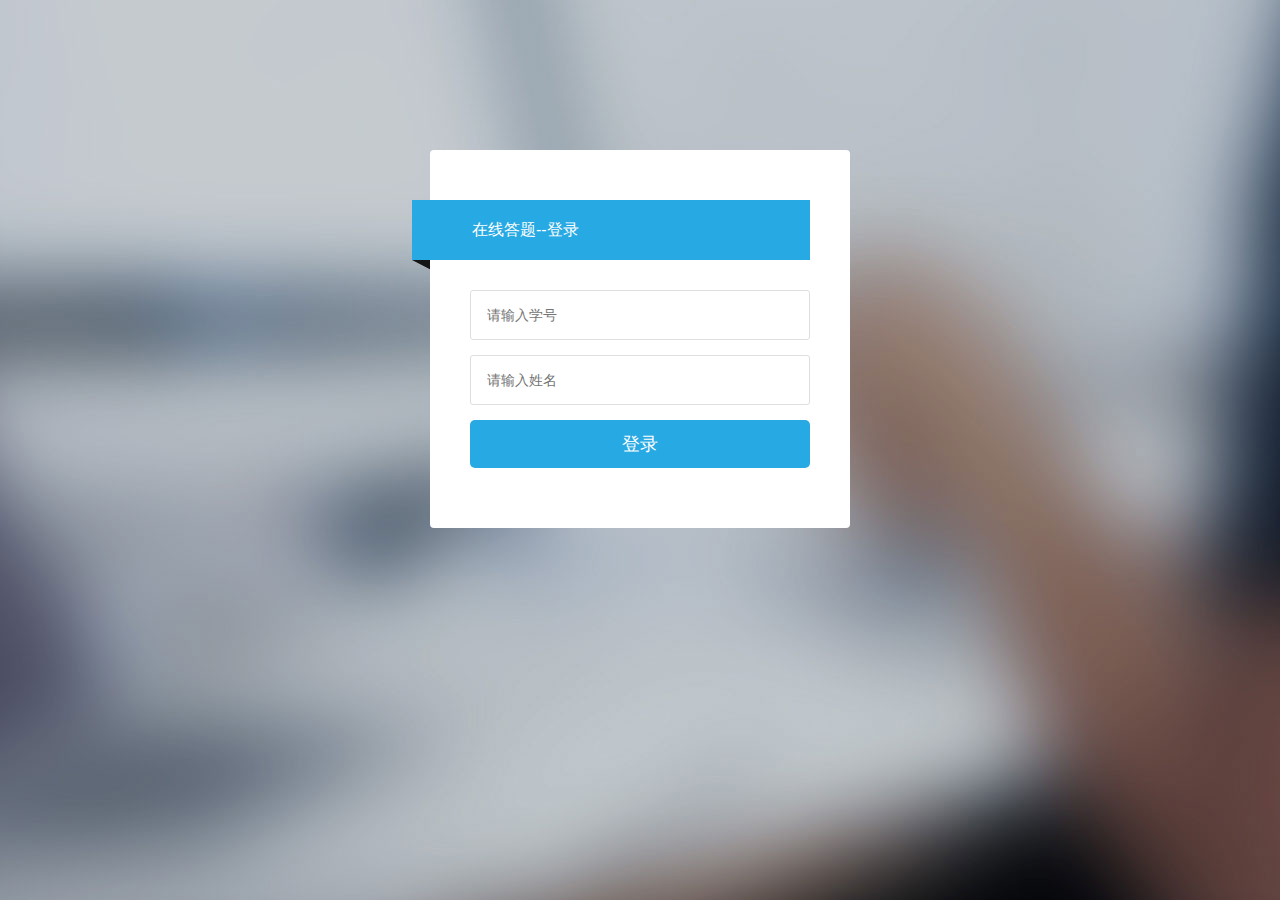
<file: WebContent/index.html>
<!DOCTYPE html>
<html>
<head>
<meta charset="UTF-8">
<title>在线测试--登录</title>
<link rel="stylesheet" type="text/css" href="css/index.css"/>
<script type="text/javascript" src="js/jquery.js"></script>
</head>
<body >

	<div class="maindiv">
    <div class="message">在线答题--登录</div>
    <div id="darkbannerwrap"></div>
    
    <form action="#" method="post" onsubmit="return login()">
		<input name="uid" placeholder="请输入学号" required="" type="text">
		<hr class="hr15">
		<input name="uname" placeholder="请输入姓名" required="" type="text">
		<hr class="hr15">
		<input value="登录" class="btn" type="submit">
		<hr class="hr20">
	</form>
	<div id="message"></div>
	
</div>
</body>
<script type="text/javascript">
	//登录方法
	function login(){
		//异步请求后台验证
		$.post(
			"UserInfo?type=login",
			$("form").serialize(),
			function(data){
				if(data.message==="登录成功"){
					if(data.user.status=="tea"){//教师登录成绩查询页面
						window.location.href="html/marksFind.html";
					}else {//学生登录科目选择页面
						window.location.href="html/main.html";
					}
				}else{//登录失败提示信息
					$("#message").html(data.message);
				}
			},
			"json"
		);
		return false;
	}
</script>
</html>
</file>
<file: WebContent/css/index.css>
@import url("public.css");
*{
    font: 13px/1.5 '微软雅黑', Verdana, Helvetica, Arial, sans-serif;
    -webkit-box-sizing: border-box;
    -moz-box-sizing: border-box;
    -box-sizing: border-box;
    padding:0;
    margin:0;
    list-style:none;
    box-sizing: border-box;
}
body,html{
    height:100%;
    overflow:hidden;
}
body{
    background:url(../img/bg.jpg) no-repeat center;
    background-size: cover;
}


.message {
    margin: 10px 0 0 -58px;
    padding: 18px 10px 18px 60px;
    background: #27A9E3;
    position: relative;
    color: #fff;
    font-size: 16px;
}
#darkbannerwrap {
    background: url(../img/aiwrap.png);
    width: 18px;
    height: 10px;
    margin: 0 0 20px -58px;
    position: relative;
}

input[type=text] {
    border: 1px solid #DCDEE0;
    vertical-align: middle;
    border-radius: 3px;
    height: 50px;
    padding: 0px 16px;
    font-size: 14px;
    color: #555555;
    outline:none;
    width:100%;
}
input[type=text]:focus{
    border: 1px solid #27A9E3;
}

input[type=submit]{
	width: 100%;
}

hr.hr15 {
    height: 15px;
    border: none;
    margin: 0px;
    padding: 0px;
    width: 100%;
}
hr.hr20 {
    height: 20px;
    border: none;
    margin: 0px;
    padding: 0px;
    width: 100%;
}


#message{
	color: red;
	text-align: center;
}
</file>
